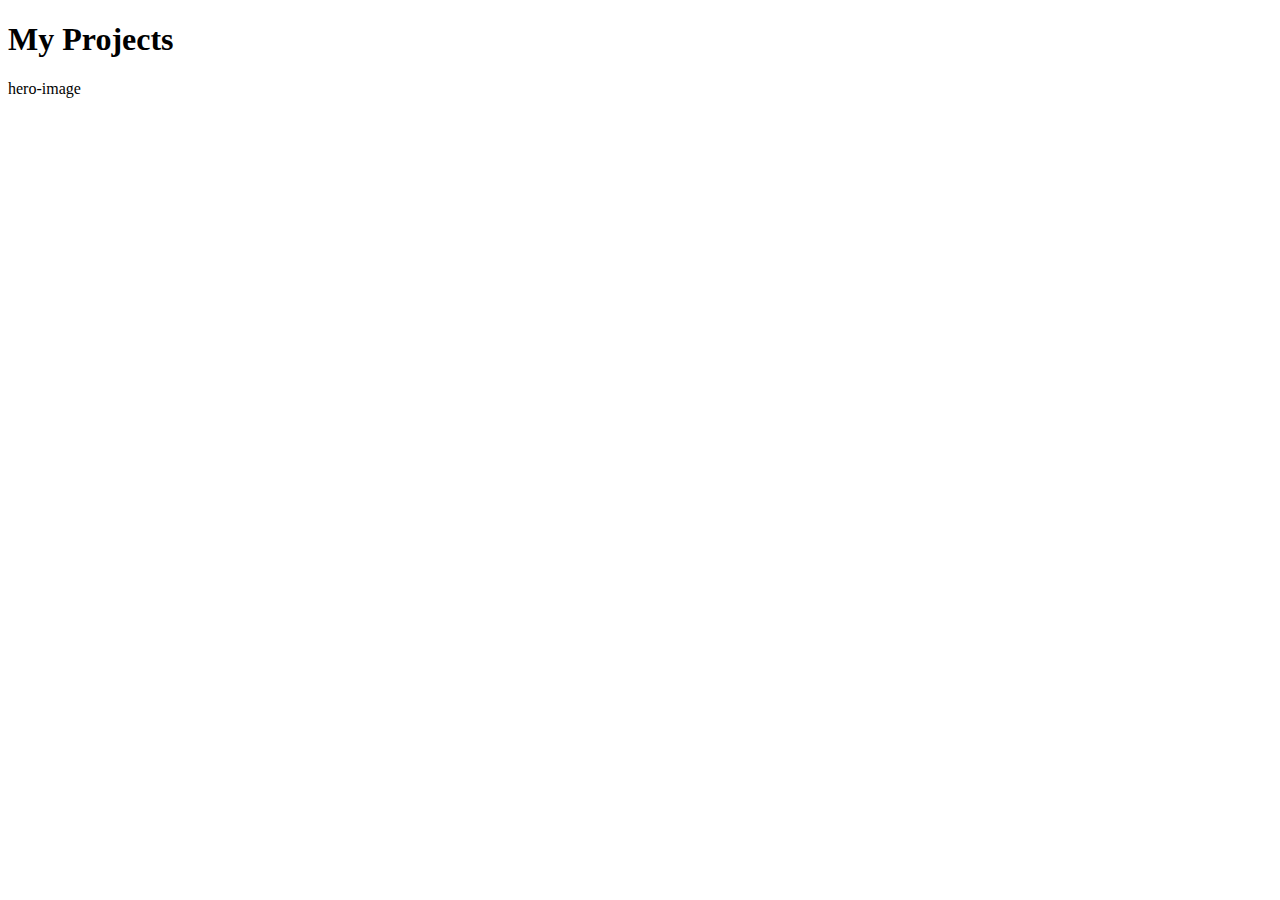
<file: 02.Nashi/projects.html>
<!DOCTYPE html>
<html lang="en">
<head>
    <meta charset="UTF-8">
    <meta name="viewport" content="width=>, initial-scale=1.0">
    <title>My Projects</title>
</head>
<body>
    <h1>My Projects</h1>
    hero-image
</body>
</html>
</file>
